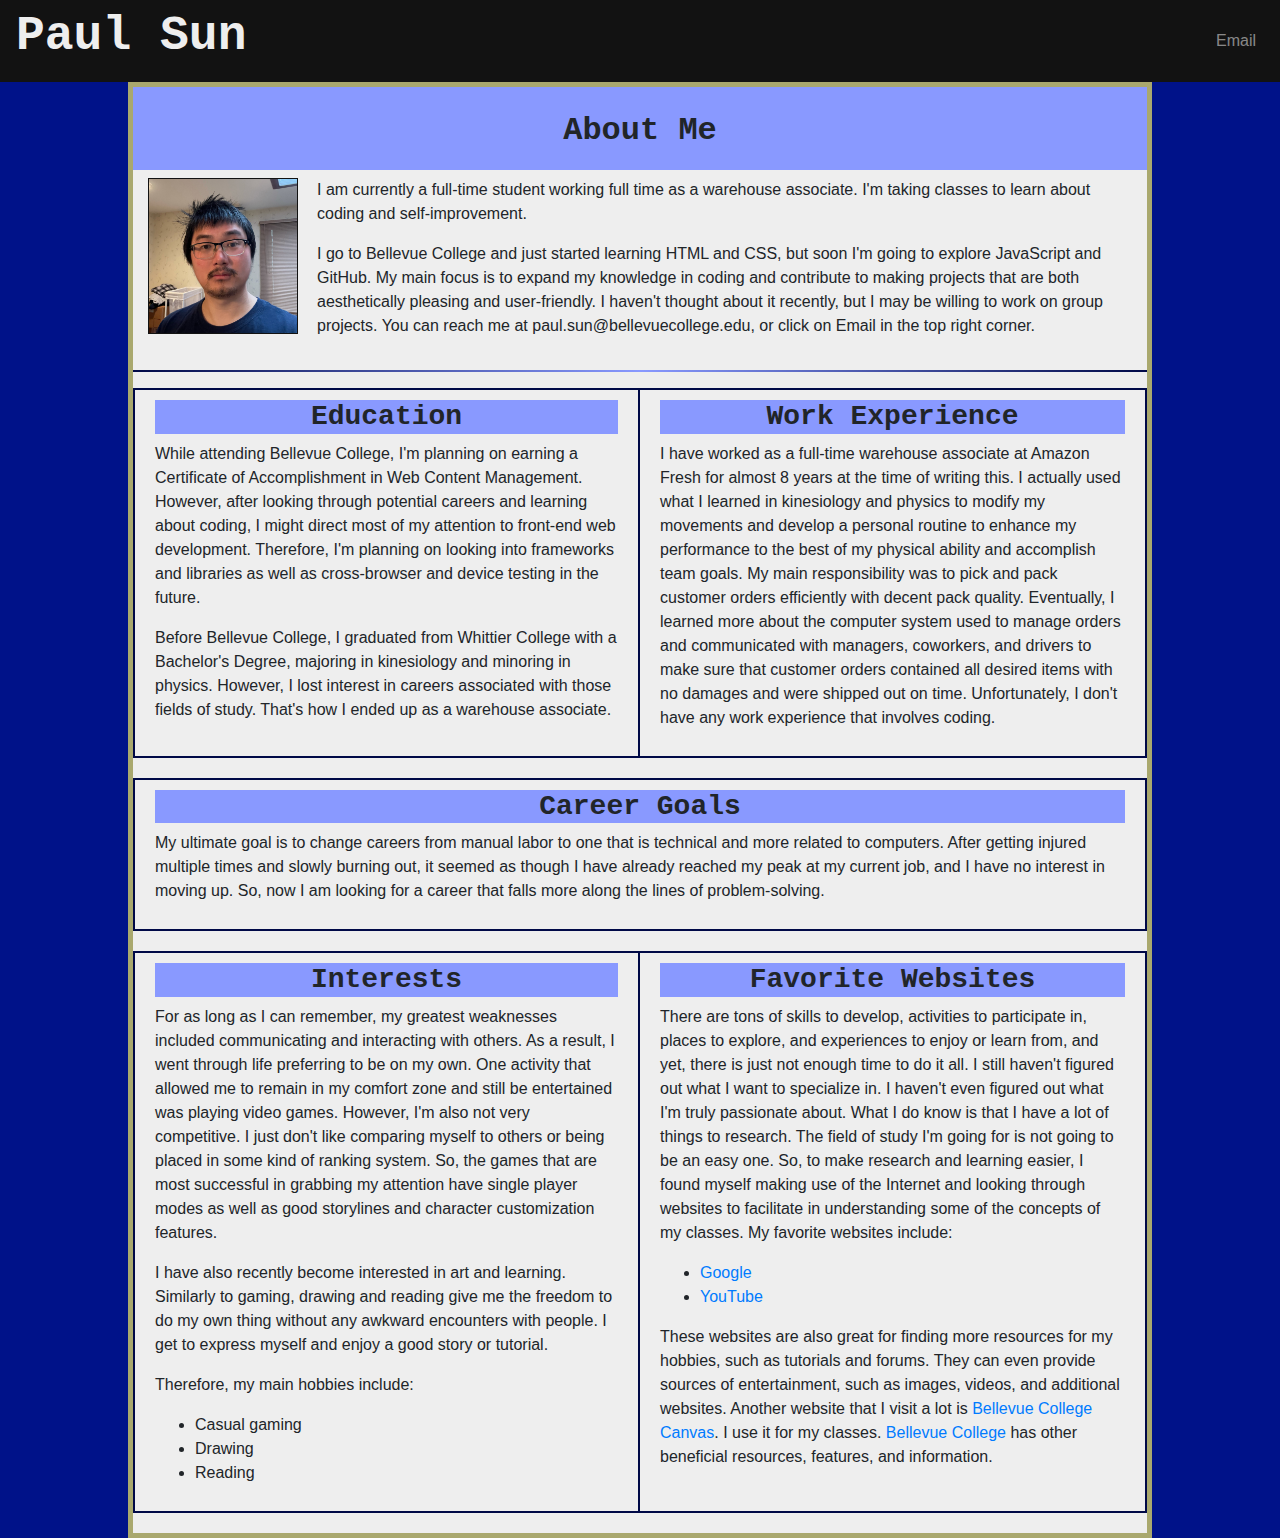
<file: index.html>
<!DOCTYPE html>
<html lang="en">

<head>
    <meta charset="UTF-8">
    <meta http-equiv="X-UA-Compatible" content="IE=edge">
    <meta name="viewport" content="width=device-width, initial-scale=1.0">
    <title>Portfolio</title>

    <!--Test with new favicon-->
    <link rel="shortcut icon" type="image/x-icon" href="assets/images/favicon.ico">

    <!--Links to Bootstrap and CSS file-->
    <link rel="stylesheet" type="text/css" href="assets/css/bootstrap.min.css">
    <link rel="stylesheet" type="text/css" href="assets/css/style.css">

</head>

<body>

    <!--Navigation bar inside header-->
    <header class="header_area">
        <div class="main-menu">
            <nav class="navbar navbar-expand-md navbar-dark" style="background-color: #121212">
                <h1>Paul Sun</h1>
                <button class="navbar-toggler" type="button" data-toggle="collapse" data-target="#navbarNav">
                    <span class="navbar-toggler-icon"></span>
                </button>
                <div class="collapse navbar-collapse" id="navbarNav">
                    <div class="mr-auto">
                    </div>
                    <ul class="navbar-nav">
                        <li class="nav-item">
                            <a class="nav-link" href="mailto:paul.sun@bellevuecollege.edu" target="_blank">Email</a>
                        </li>
                    </ul>
                </div>
            </nav>
        </div>
    </header>

    <!--About me-->
    <article id="aboutMe">
        <h2>About Me</h2>

        <div class="container" id="intro">
            <div class="row">
                <div class="col-lg-2">
                    <!--Remember to change profile picture later to make it look more professional-->
                    <img src="assets/images/Profile.jpg" alt="Profile Picture">
                </div>
                <div class="col-lg-10">
                    <p>I am currently a full-time student working full time as a warehouse associate. I'm taking classes
                        to learn about coding and self-improvement.</p>
                    <p>I go to Bellevue College and just started learning HTML and CSS, but soon I'm
                        going to explore JavaScript and GitHub. My main focus is to expand my knowledge in coding and
                        contribute to making projects that are both aesthetically pleasing and user-friendly. I haven't
                        thought about it recently, but I may be willing to work on group projects. You can reach me at
                        paul.sun@bellevuecollege.edu, or click on Email in the top right corner.</p>
                </div>
            </div>
        </div>

        <hr>

        <!--Education and Work Experience-->
        <section class="container">
            <div class="row">
                <div class="col-lg-6" id="education">
                    <h3>Education</h3>
                    <p>While attending Bellevue College, I'm planning on earning a Certificate of Accomplishment in Web
                        Content Management. However, after looking through potential careers and learning about coding,
                        I might direct most of my attention to front-end web development. Therefore, I'm
                        planning on looking into frameworks and libraries as well as cross-browser and device testing in
                        the future.</p>
                    <p>Before Bellevue College, I graduated from Whittier College with a Bachelor's Degree, majoring in
                        kinesiology and minoring in physics. However, I lost interest in careers associated with those
                        fields of study. That's how I ended up as a warehouse associate.</p>
                </div>
                <div class="col-lg-6" id="experience">
                    <h3>Work Experience</h3>
                    <p>I have worked as a full-time warehouse associate at Amazon Fresh for almost 8 years at the time
                        of writing this. I actually used what I learned in kinesiology and physics to modify my
                        movements and develop a personal routine to enhance my performance to the best of my physical
                        ability and accomplish team goals. My main responsibility was to pick and pack customer orders
                        efficiently with decent pack quality. Eventually, I learned more about the computer system used
                        to manage orders and communicated with managers, coworkers, and drivers to make sure that
                        customer orders contained all desired items with no damages and were shipped out on time.
                        Unfortunately, I don't have any work experience that involves coding.</p>
                </div>
            </div>
        </section>

        <!--Career Goals-->
        <section class="container">
            <div class="row">
                <div class="col-lg-12">
                    <h3>Career Goals</h3>
                    <p>My ultimate goal is to change careers from manual labor to one that is technical and more related
                        to computers. After getting injured multiple times and slowly burning out, it seemed as though I
                        have already reached my peak at my current job, and I have no interest in moving up.
                        So, now I am looking for a career that falls more along the lines of problem-solving.
                    </p>
                </div>
            </div>
        </section>

        <!--Interests and Favorite Websites-->
        <section class="container">
            <div class="row">
                <div class="col-lg-6" id="interests">
                    <h3>Interests</h3>
                    <p>For as long as I can remember, my greatest weaknesses included communicating and interacting with
                        others. As a result, I went through life preferring to be on my own. One activity that allowed
                        me to remain in my comfort zone and still be entertained was playing video games. However, I'm
                        also not very competitive. I just don't like comparing myself to others or being placed in some
                        kind of ranking system. So, the games that are most successful in grabbing my attention have
                        single player modes as well as good storylines and character customization features.</p>
                    <p>I have also recently become interested in art and learning. Similarly to gaming, drawing and
                        reading give me the freedom to do my own thing without any awkward encounters with people. I
                        get to express myself and enjoy a good story or tutorial.</p>
                    <p>Therefore, my main hobbies include:</p>
                    <ul>
                        <li>Casual gaming</li>
                        <li>Drawing</li>
                        <li>Reading</li>
                    </ul>
                </div>
                <div class="col-lg-6" id="websites">
                    <h3>Favorite Websites</h3>
                    <p>There are tons of skills to develop, activities to participate in, places to explore, and
                        experiences to enjoy or learn from, and yet, there is just not enough time to do it all. I still
                        haven't figured out what I want to specialize in. I haven't even figured out what I'm truly
                        passionate about. What I do know is that I have a lot of things to research. The field of study
                        I'm going for is not going to be an easy one. So, to make research and learning easier, I found
                        myself making use of the Internet and looking through websites to facilitate in understanding
                        some of the concepts of my classes. My favorite websites include:</p>
                    <ul>
                        <li><a href="https://www.google.com" target="_blank">Google</a></li>
                        <li><a href="https://www.youtube.com" target="_blank">YouTube</a></li>
                    </ul>
                    <p>These websites are also great for finding more resources for my hobbies, such as tutorials and
                        forums. They can even provide sources of entertainment, such as images, videos, and additional
                        websites. Another website that I visit a lot is <a
                            href="https://www.bellevuecollege.edu/canvas/" target="_blank">Bellevue College Canvas</a>.
                        I use it for my classes. <a href="https://www.bellevuecollege.edu/" target="_blank">Bellevue
                            College</a> has other beneficial resources, features, and
                        information.</p>
                </div>
            </div>
        </section>

    </article>
</body>

</html>
</file>
<file: assets/css/style.css>
body {
    background-color: #001289;
    font-family: georgia, sans-serif;
}

#aboutMe {
    background-color: #eee;
    width: 80%;
    margin: auto;
    padding: 0px 0 20px 0;
    border: 5px solid #A9A86E;
}

img {
    width: 150px;
    border: 1px solid #121212;
}

hr {
    border: 0;
    height: 2px;
    background: #333;
    background-image: linear-gradient(to right, #000947, 
    #8999ff, #000947);
}

h1 {
    font-size: 3em;
    color: #eee;
    font-family: monospace, sans-serif;
    font-weight: bold;
}

h2 {
    padding: 25px 0 20px 0;
    text-align: center;
    font-family: monospace, sans-serif;
    font-weight: bold;
    background-color: #8999ff;
}

h3 {
    text-align: center;
    font-family: monospace, sans-serif;
    font-weight: bold;
    background-color: #8999ff;
}

.col-lg-12 {
    padding: 10px 20px 10px 20px;
    margin: 20px 0 20px 0;
    border: 2px solid #000947;
}

.col-lg-6 {
    padding: 10px 20px 10px 20px;
}

#education {
    border: 2px solid #000947;
}

#experience {
    border-style: solid solid solid none;
    border-width: 2px;
    border-color: #000947;
}

#interests {
    border: 2px solid #000947;
}

#websites {
    border-style: solid solid solid none;
    border-width: 2px;
    border-color: #000947;
}
</file>
